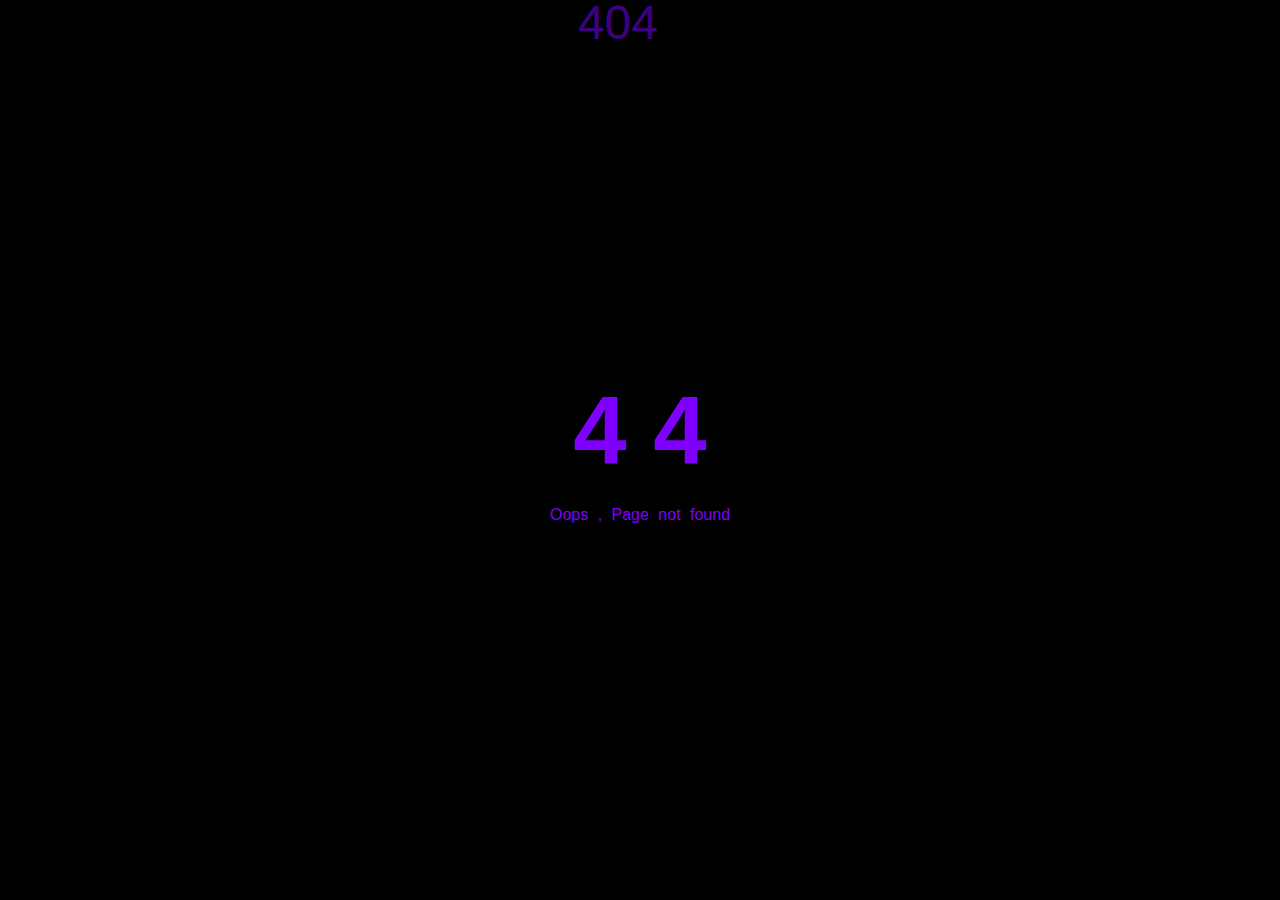
<file: 404/index.html>
<!DOCTYPE html>
<html lang="en">
<head>
    <meta charset="UTF-8">
    <meta name="viewport" content="width=device-width, initial-scale=1.0">
    <title>Page not found</title>
    <link rel="stylesheet" href="./style.css">
    <link rel="stylesheet" href="https://cdnjs.cloudflare.com/ajax/libs/font-awesome/5.14.0/css/all.min.css" integrity="sha512-1PKOgIY59xJ8Co8+NE6FZ+LOAZKjy+KY8iq0G4B3CyeY6wYHN3yt9PW0XpSriVlkMXe40PTKnXrLnZ9+fkDaog==" crossorigin="anonymous" />
</head>
<body>
    <div class="spider"><i class="fas fa-spider"></i></div>
    <div class="container">
        <h1>
            <span class="num">4 </span>
            <i class="fas fa-cog"></i>
            <span class="num"> 4</span>
        </h1>
        <p>Oops , Page not found</p>
    </div>
</body>
</html>
</file>
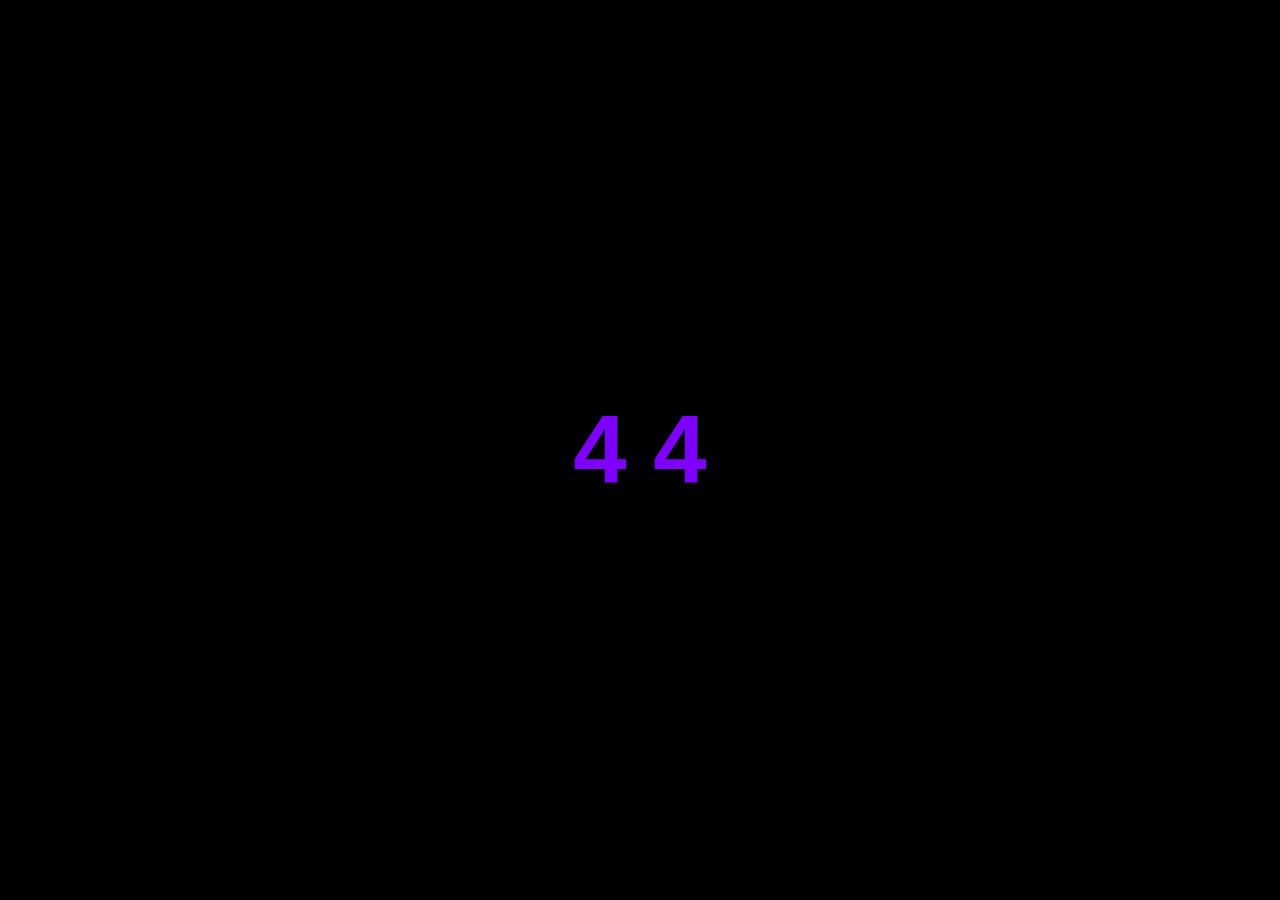
<file: 404Error/index.html>
<!DOCTYPE html>

<html lang="en">

<head>

    <meta charset="UTF-8">

    <meta name="viewport" content="width=device-width, initial-scale=1.0">

    <title>Page not found</title>

    <link rel="stylesheet" href="./style.css">

    <link rel="stylesheet" href="https://cdnjs.cloudflare.com/ajax/libs/font-awesome/5.14.0/css/all.min.css" integrity="sha512-1PKOgIY59xJ8Co8+NE6FZ+LOAZKjy+KY8iq0G4B3CyeY6wYHN3yt9PW0XpSriVlkMXe40PTKnXrLnZ9+fkDaog==" crossorigin="anonymous" />

</head>

<body>

    <div class="spider"><i class="fas fa-spider"></i></div>

    <div class="container">

        <h1>

            <span class="num">4 </span>

            <i class="fas fa-cog"></i>

            <span class="num"> 4</span>
</file>
<file: 404/style.css>
* {
    box-sizing: border-box;
    margin: 0;
    padding: 0;
}
body {
    height: 100vh;
    overflow: hidden;
    display: flex;
    justify-content: center;
    align-items: center;
    color: #7F00FF;
    font-family: "Poppins" , sans-serif;
    background: #000000;
}
.container {
    text-align: center;
    user-select: none;
}
.container h1 {
    font-size: 6rem;
}
.container h1 .fas {
    animation: animate1 2s linear infinite alternate;
}
.container h1 .num {
    animation: animate2 2s linear infinite alternate;
}
.container p {
    margin-top: 20px;
    word-spacing: 5px;
}
.spider {
    font-size: 3rem;
    animation: animate3 2s linear infinite alternate;
    position: absolute;
    top: 0;
    transform: rotate(180deg);
}
.spider::after {
    content: "";
    position: fixed;
    top: 20px;
    left: 50%;
    width: 0.5px;
    height: 30vh;
    opacity: 0.5;
    background: #7F00FF;
}
.spider::before {
    content: "404";
    position: fixed;
    top: -50px;
    left: -18px;
    opacity: 0.5;
    transform: rotate(180deg);
}
/* animation */

@keyframes animate1 {
    0% {opacity: 0;}
    100% {
        opacity: 1;
        transform: rotate(360deg);
    }
}
@keyframes animate2 {
    0% {opacity: 0}
    50% {opacity: 0.5}
    100% {opacity: 1 }
}
@keyframes animate3 {
    0% {opacity: 0.1}
    100% {
        opacity: 1;
        top:20%
    }
}
</file>
<file: 404Error/style.css>
* {

    box-sizing: border-box;

    margin: 0;

    padding: 0;

}

body {

    height: 100vh;

    overflow: hidden;

    display: flex;

    justify-content: center;

    align-items: center;

    color: #7F00FF;

    font-family: "Poppins" , sans-serif;

    background: #000;

}

.container {

    text-align: center;

    user-select: none;

}

.container h1 {

    font-size: 6rem;

}

.container h1 .fas {

    animation: animate1 2s linear infinite alternate;
</file>
